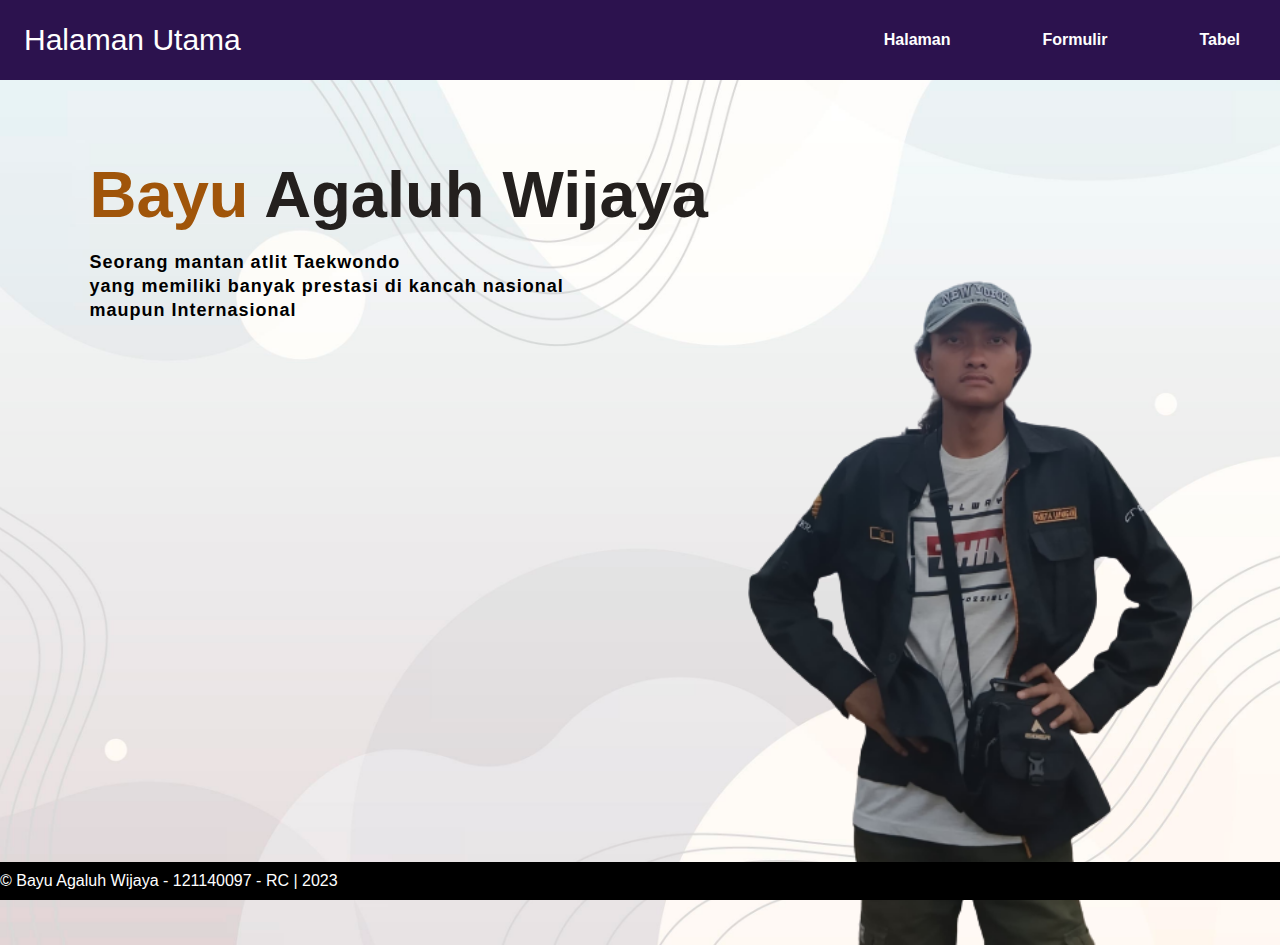
<file: UTS-Pemweb-121140097/index.html>
<!DOCTYPE html>
<html lang="en">
  <head>
    <meta charset="UTF-8" />
    <meta name="viewport" content="width=device-width, initial-scale=1.0" />
    <title>Home Page</title>
    <link rel="stylesheet" href="aset/style/homepage.css" />
</head>
<header>
    <nav class="navbar">
        <div class="logo">
            <a href="#">Halaman Utama</a>
        </div>
        <ul class="nav-menu">
            <li class="nav-item"><a href="index.html">Halaman</a>
            </li>
            <li class="nav-item"><a href="form.html">Formulir</a>
            </li>
            <li class="nav-item"><a href="tabel.html">Tabel</a>
            </li>
        </ul>
    </nav>
</header>
<body>
    <div class="isi">
      <h1><span>Bayu </span>Agaluh Wijaya</h1><br/>
      <h3>Seorang mantan atlit Taekwondo</h3>
      <h3>yang memiliki banyak prestasi di kancah nasional 
          <br>maupun Internasional</h3>
    </div>
    <div class="gambar">
      <img src="aset/gambar/foto-diri.png" class="boy" />
    </div>
    <footer>
      <p>&copy; Bayu Agaluh Wijaya - 121140097 - RC | 2023</p>
    </footer>
</body>
</html>
</file>
<file: UTS-Pemweb-121140097/aset/style/homepage.css>
*{
    margin: 0;
    padding: 0;
}

body{
    width: 100%;
    background-image: url(../gambar/background.jpg);
    background-position: center;
    background-size: cover;
    height: 100vh;
    position: relative;
    font-family: sans-serif;
    padding-bottom: 45px;
}

nav {
    display: flex;
    background-color: rgb(44, 18, 78);
    justify-content: space-around;
    height: 80px;
    align-items: center;
}

.navbar {
    min-height: 67px;
    display: flex;
    align-items: center;
    justify-content: space-between;
    padding: 0 24px;
}

.nav-menu {
    display: flex;
    justify-content: space space-between;
    align-items: center;
    gap: 60px
}

a {
    color: white;
    text-decoration: none;
}

.logo {
    font-size: 30px;
    font-weight: 100;
    color: white;
}

ul{
    margin-top: 0;
}

ul li{
    list-style: none;
    display: inline-block;
    padding: 10px 16px;
}

ul li a{
     font-size: 16px;
     font-weight: bold;
     text-decoration: none;
     color: white;
     margin-top: 3%;
     transition: 0.4s ease;
}

ul li a:hover{
    color: #114ad1;
}

.isi {
    margin-left: 7%;
    margin-top: 6%;
}

.isi h1{
    font-size: 65px;
    color:rgb(36, 32, 30);
}

.isi h3{
    font-size: 18px;
    letter-spacing: 1px;
    line-height: 24px;
}

.isi span{
    color: rgb(160, 85, 10);
}

.gambar{
    padding: 3%;
    width: 30%;
    height: 67%;
    position: absolute;
    right: 50px;
    bottom: 0;
}

.gambar img{
    position: absolute;
    height:115%;
    left: 40%;
    transform: translate(-50%);
    bottom: 0;
    transition: left 2s ease;
}

.gambar:hover .boy{
    left: 55%;
}

footer {
    background-color: black;
    color: white;
    text-align: left;
    padding: 10px 0;
    position: fixed;
    bottom: 0;
    width: 100%;
}
</file>
